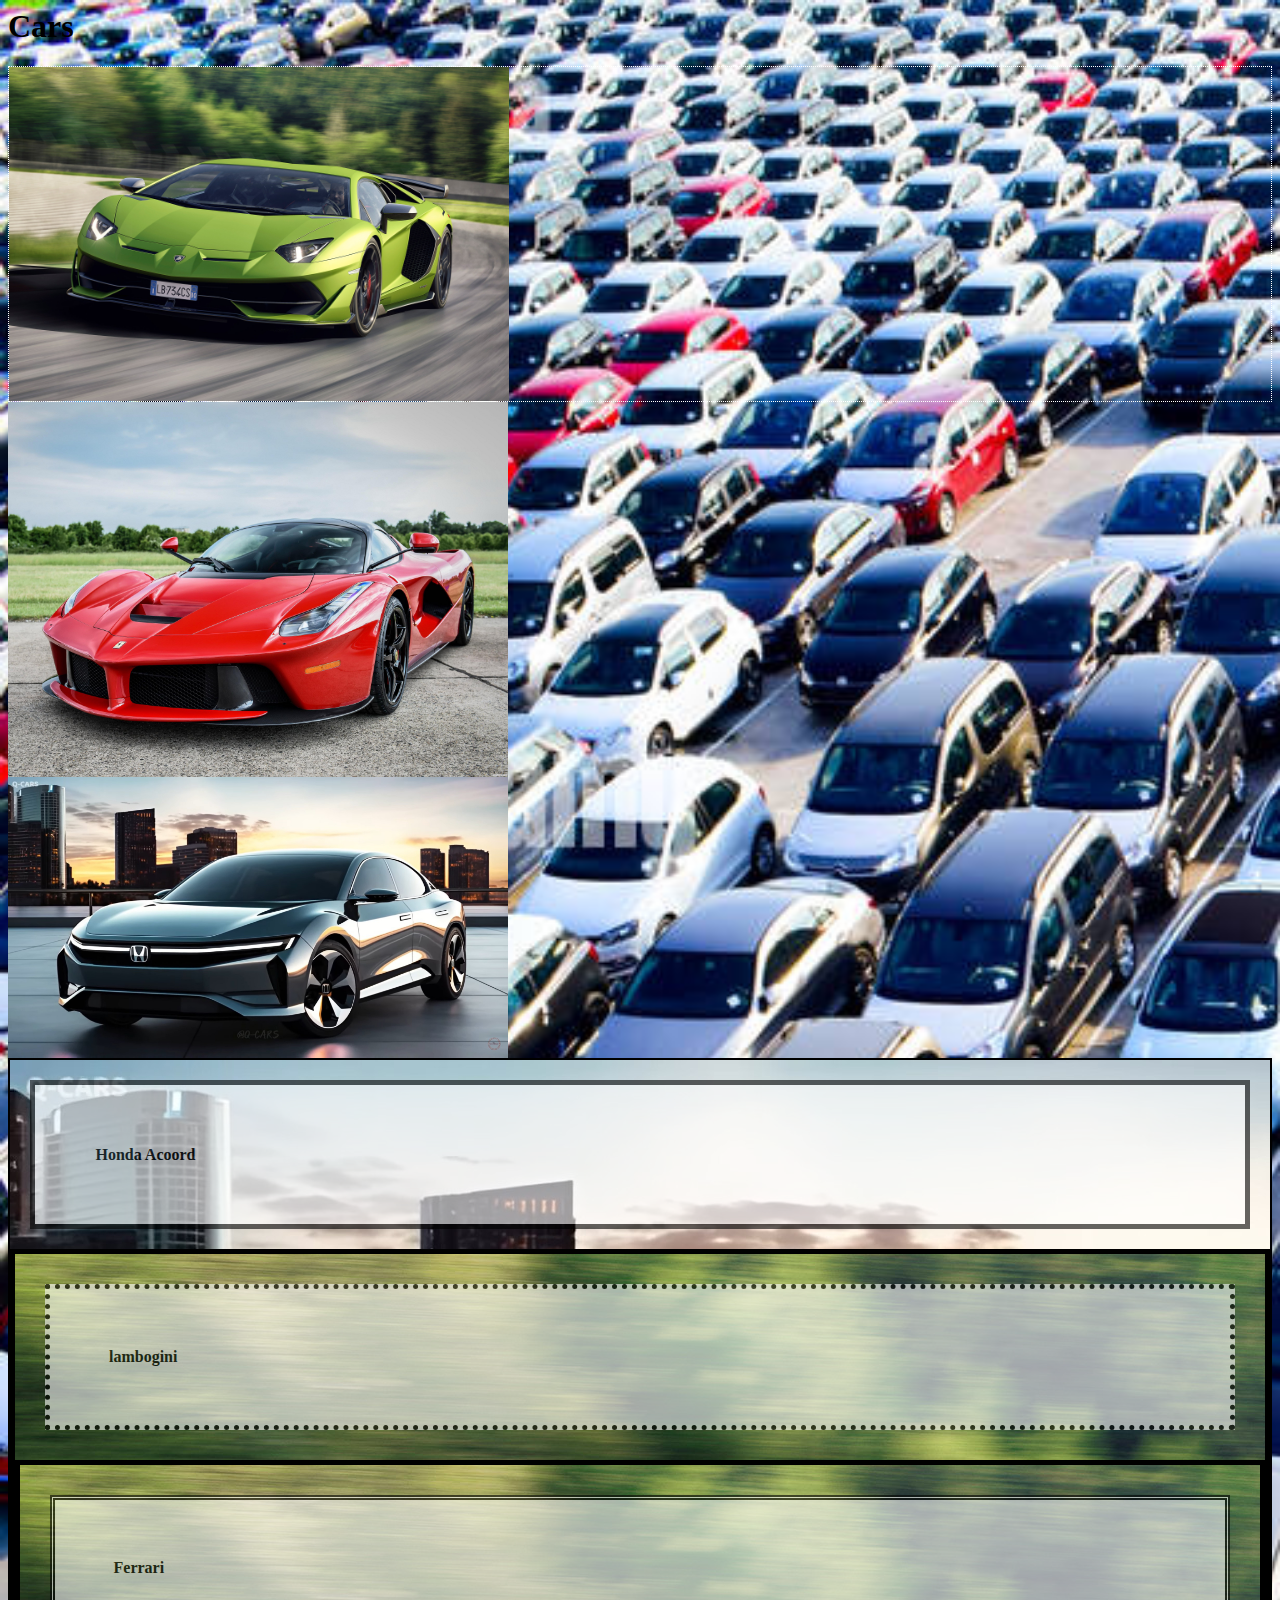
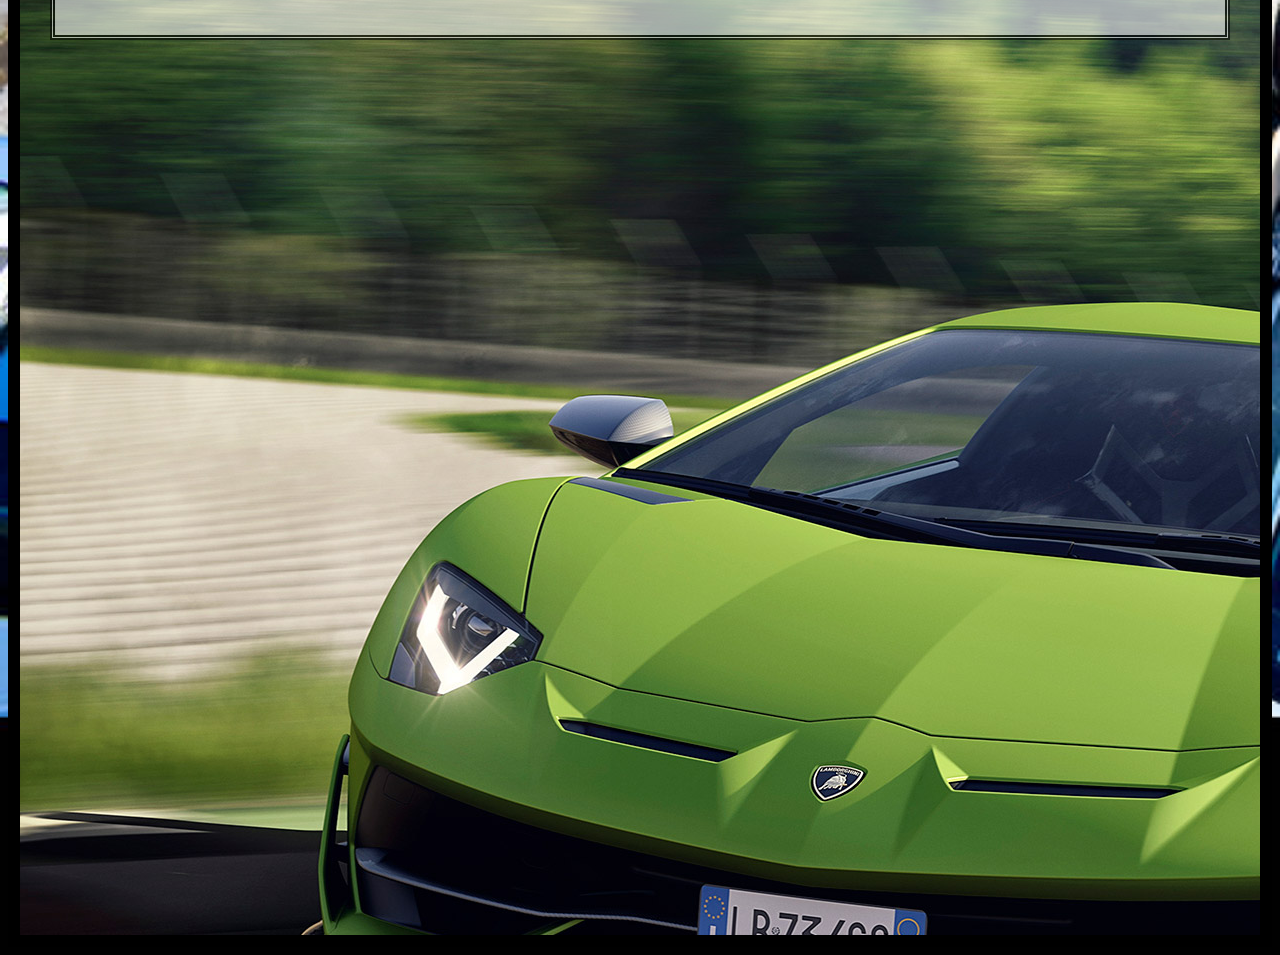
<file: index.html>
<html>
    <head>
        <title>
            Cars Homework
        </title>
        <h1>
            Cars
        </h1>
    </head> <link rel="stylesheet" href="style.css">
    <body>
       
    <div id="div1">
        <img src="Cars lambogini.jpg" alt="" width="500px">    
       

    </div>
    <div id="div2">
        <img src="Ferrari car.jpg" alt="" width="500px">

    </div>
    <div id="div3">
       <img src="honda acoord.jpg" alt="" width="500px">

    </div>
    <div class="bg">
        <div class="tb">
            <p>
                Honda Acoord
            </p>

        </div>
        <div class="bh">
            <div class="th">
                <p>
                   lambogini
                </p>
    
            </div>
            <div class="ba">
                <div class="ta">
                    <p>
                      Ferrari
                    </p>
        
                </div>

                <iframe width="706" height="397" src="https://www.youtube.com/embed/8Y3IaK-rM5M" title="Lamborghini Revuelto v Ferrari 296 &amp; SF90: DRAG RACE" frameborder="0" allow="accelerometer; autoplay; clipboard-write; encrypted-media; gyroscope; picture-in-picture; web-share" referrerpolicy="strict-origin-when-cross-origin" allowfullscreen></iframe>
                <iframe src="https://www.google.com/maps/embed?pb=!1m18!1m12!1m3!1d3206.1449739264813!2d140.22482330895747!3d36.526496677621836!2m3!1f0!2f0!3f0!3m2!1i1024!2i768!4f13.1!3m3!1m2!1s0x6021f1d503b63b4d%3A0xbf6ca86c149d6ccc!2sHonda%20Collection%20Hall!5e0!3m2!1sen!2ssg!4v1737778427553!5m2!1sen!2ssg" width="600" height="450" style="border:0;" allowfullscreen="" loading="lazy" referrerpolicy="no-referrer-when-downgrade"></iframe>
                <br>
                <br>
                <iframe src="https://en.wikipedia.org/wiki/Ferrari

            </div>
    
        
        
        <body>
</html>
</file>
<file: style.css>
#div1{
    border: 1px dotted white;
    

    
    
}
body{
background-image: url(new-cars-barcelona-catalonia-spain-EHXJXY.jpg);
background-size: cover ;

}
.bg{
    background-image: url(honda\ acoord.jpg);
    border: 2px solid black;
}
.tb{
    margin: 20px;
    background-color: white;
    border: 5px solid black;
    opacity: 0.6;

}
p{
    margin: 5%;
    font-weight: bold;
    color: black;
}
.bh{
    background-image: url(Cars\ lambogini.jpg);
    border: 5px solid black;
}
.th{
    margin: 30px;
    background-color: white;
    border: 5px dotted black;
    opacity: 0.6;

}
p{
    margin: 5%;
    font-weight: bold;
    color: black;
}
.ba{
    background-image: url(Cars\ lambogini.jpg);
    border: 5px solid black;
}
.ta{
    margin: 30px;
    background-color: white;
    border: 5px double black;
    opacity: 0.6;

}
p{
    margin: 5%;
    font-weight: bold;
    color: black;
}
</file>
